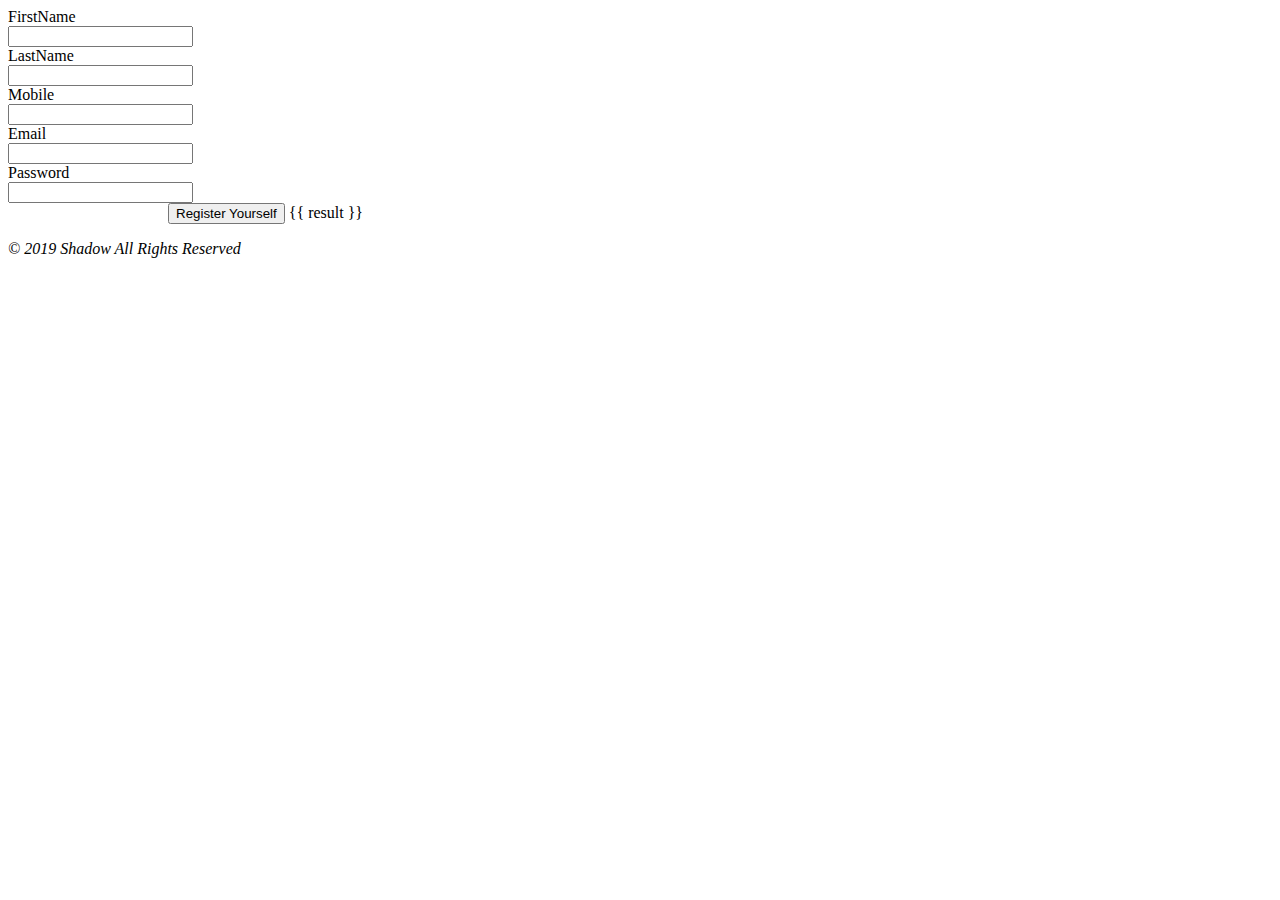
<file: src/app/join/join.component.html>
<body>
<div class="fluid-container">
    <div class="form">
        <form>
          <div class="form-group row">
            <label for="inputEmail3" class="col-sm-2 col-form-label" style="color: black">FirstName</label>
            <div class="col-sm-10">
              <input type="text" class="form-control" id="inputEmail3" required>
            </div>
          </div>
          <div class="form-group row">
            <label for="inputPassword3" class="col-sm-2 col-form-label" style="color: black">LastName</label>
            <div class="col-sm-10">
              <input type="text" class="form-control" id="inputPassword3" required>
            </div>
          </div>
          <div class="form-group row">
            <label for="inputEmail3" class="col-sm-2 col-form-label" style="color: black">Mobile</label>
            <div class="col-sm-10">
              <input type="text" class="form-control" id="inputEmail3" required>
            </div>
          </div>
          <div class="form-group row">
              <label for="inputEmail3" class="col-sm-2 col-form-label" style="color: black">Email</label>
              <div class="col-sm-10">
                <input type="email" class="form-control" id="inputEmail3" required>
              </div>
            </div>
            <div class="form-group row">
                <label for="inputEmail3" class="col-sm-2 col-form-label" style="color: black">Password</label>
                <div class="col-sm-10">
                  <input type="password" class="form-control" id="inputEmail3" required>
                </div>
              </div>
          <div class="form-group row">
            <div class="col-sm-10" style="padding-left: 160px;">
              <button type="submit" class="btn btn-success">Register Yourself</button>
              {{ result }}
            </div>
          </div>
        </form>
      </div>
</div>
<footer class="text-center bg-dark text-danger " style="padding-bottom: 2px; font-style: italic"> &copy; 2019 Shadow All Rights Reserved </footer>
</body>
</file>
